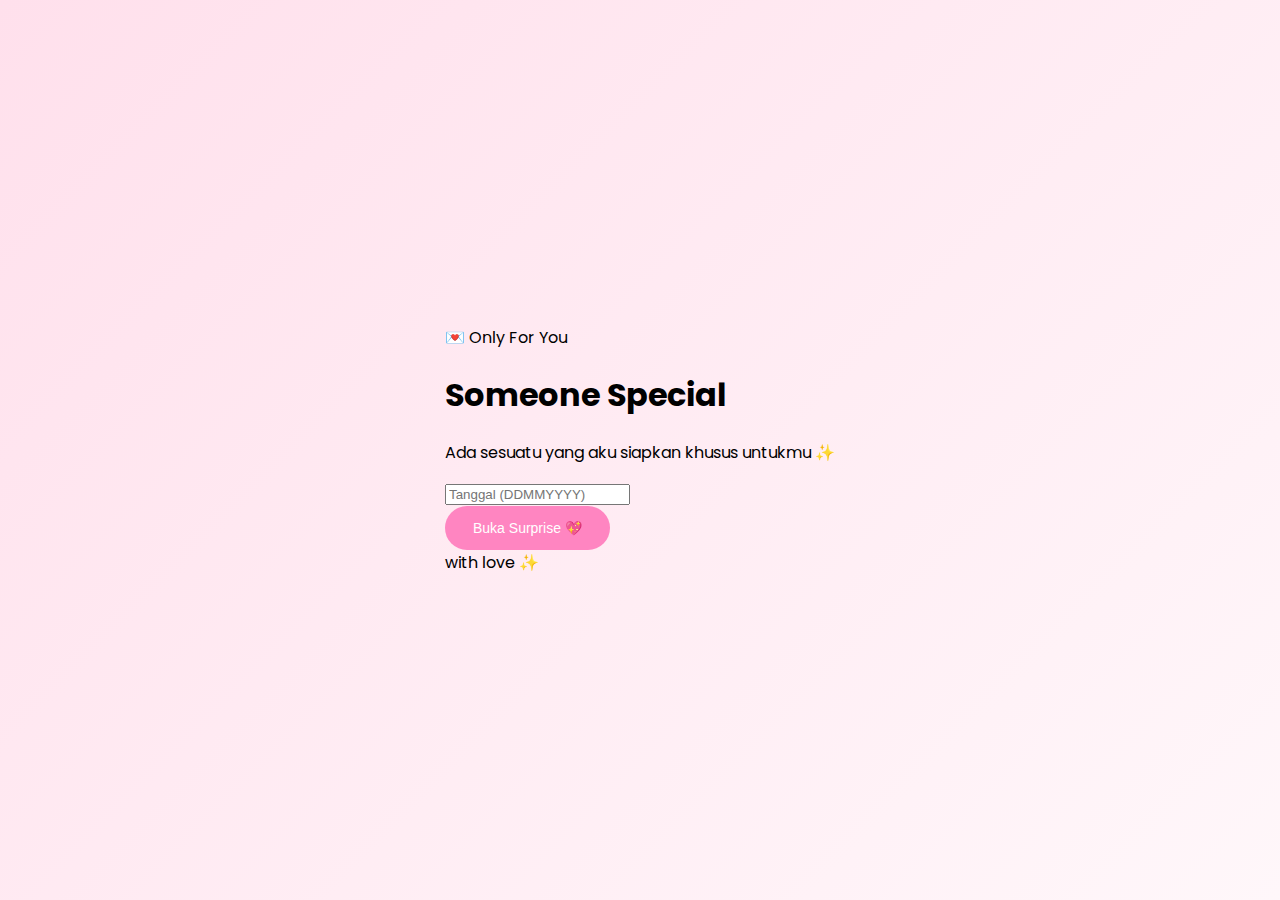
<file: index.html>
<!DOCTYPE html>
<html lang="id">
<head>
  <meta charset="UTF-8">
  <title>For You 💖</title>
  <meta name="viewport" content="width=device-width, initial-scale=1.0">

  <!-- Google Fonts -->
  <link href="https://fonts.googleapis.com/css2?family=Playfair+Display:wght@500;600&family=Poppins:wght@300;400&display=swap" rel="stylesheet">

  <!-- Main Style -->
  <link rel="stylesheet" href="style.css">
</head>

<body class="lock-page modern">

  <!-- 🎵 INTRO MUSIC (FADE-IN VIA JS) -->
  <audio id="introMusic" loop>
    <source src="assets/Hindia.mp3" type="audio/mpeg">
  </audio>

  <!-- ================= LOGIN CARD ================= -->
  <div class="login-wrapper">
    <div class="login-card romantic">

      <span class="badge">💌 Only For You</span>

      <h1>Someone Special</h1>

      <p class="subtitle">
        Ada sesuatu yang aku siapkan  
        khusus untukmu ✨
      </p>

      <div class="input-group">
        <input
          type="password"
          id="password"
          placeholder="Tanggal (DDMMYYYY)"
          autocomplete="off"
        />
      </div>

      <button id="openBtn" class="primary-btn">
        Buka Surprise 💖
      </button>

      <p id="error" class="error-text">
        Password salah, coba lagi ya 💔
      </p>

      <div class="footer-note">
        with love ✨
      </div>

    </div>
  </div>

  <!-- ================= SCRIPT ================= -->
  <script src="script.js"></script>

</body>
</html>
</file>
<file: style.css>
body {
  margin: 0;
  font-family: 'Poppins', sans-serif;
  background: linear-gradient(135deg, #ffe0ec, #fff7fa);
  height: 100vh;
  overflow: hidden;
}

/* PASSWORD PAGE */
.lock-page {
  display: flex;
  justify-content: center;
  align-items: center;
}

.lock-box {
  background: white;
  padding: 35px;
  border-radius: 25px;
  text-align: center;
  box-shadow: 0 20px 40px rgba(255,105,180,0.25);
}

.lock-box h1 {
  color: #ff6fae;
}

.lock-box input {
  width: 85%;
  padding: 12px;
  border-radius: 25px;
  border: 1px solid #ffc1d9;
  margin: 15px 0;
}

.lock-box button {
  background: #ff6fae;
  border: none;
  color: white;
  padding: 12px 25px;
  border-radius: 25px;
  cursor: pointer;
}

#error {
  display: none;
  color: #ff4d6d;
  margin-top: 10px;
}

/* SURPRISE PAGE */
.card {
  background: white;
  max-width: 420px;
  margin: auto;
  margin-top: 50px;
  padding: 35px;
  border-radius: 30px;
  text-align: center;
  box-shadow: 0 25px 50px rgba(255,105,180,0.3);
  animation: fadeIn 2s ease;
}

.card h1 {
  font-family: 'Playfair Display', serif;
  color: #ff6fae;
}

.card h2 {
  color: #ff85c1;
  font-weight: 400;
}

.text {
  font-size: 14px;
  color: #555;
  margin: 25px 0;
  line-height: 1.7;
}

button {
  background: #ff85c1;
  border: none;
  color: white;
  padding: 14px 28px;
  border-radius: 30px;
  cursor: pointer;
  font-size: 14px;
}

.photos {
  margin-top: 25px;
  display: flex;
  justify-content: center;
  gap: 12px;
}

.photos img {
  width: 80px;
  height: 80px;
  border-radius: 18px;
  object-fit: cover;
}

/* ANIMASI */
@keyframes fadeIn {
  from { opacity: 0; transform: translateY(20px); }
  to { opacity: 1; }
}

.heart {
  position: fixed;
  bottom: 0;
  font-size: 24px;
  animation: floatUp 4s linear forwards;
}

@keyframes floatUp {
  to {
    transform: translateY(-100vh);
    opacity: 0;
  }
}
</file>
